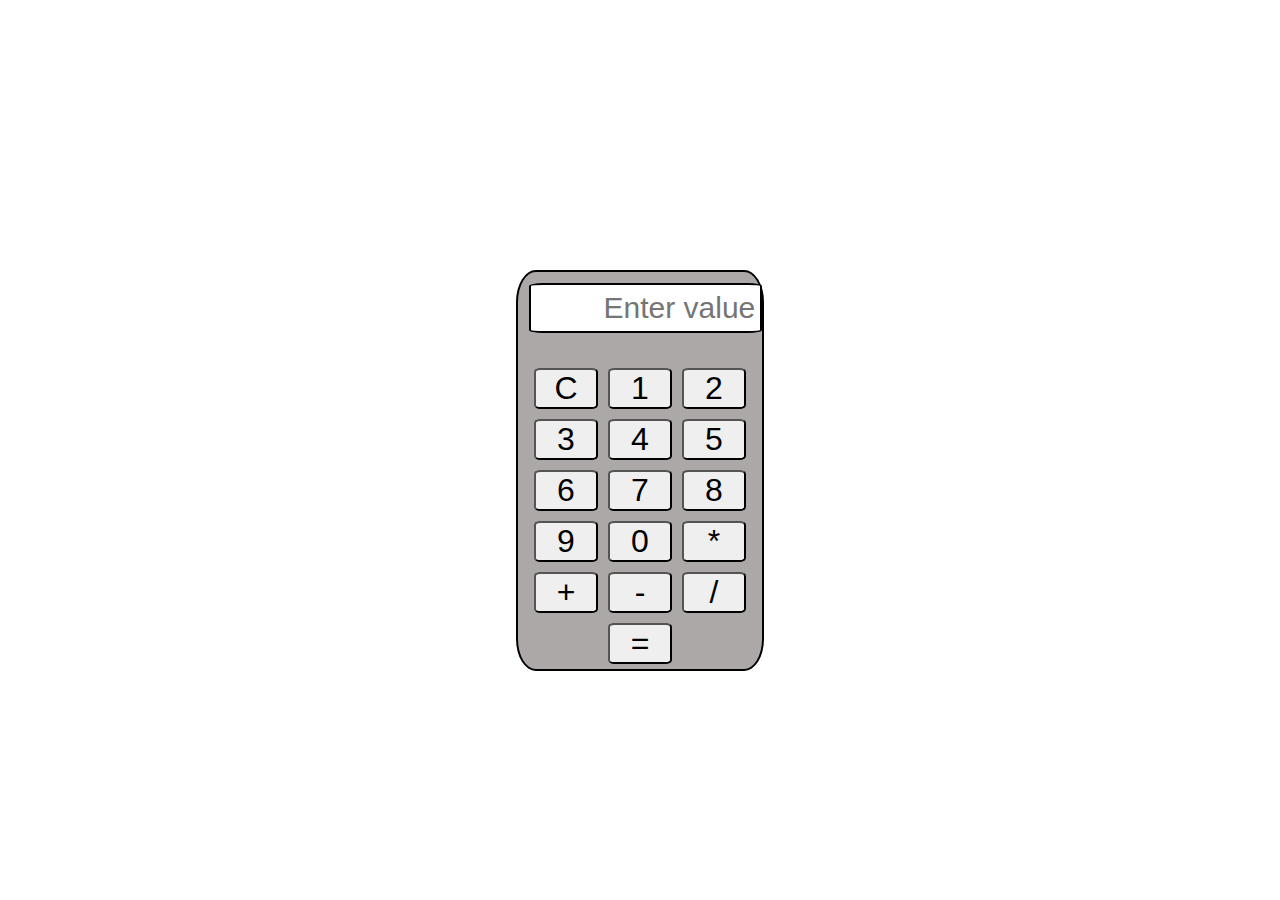
<file: index.html>
<!DOCTYPE html>
<html lang="en">

<head>
    <meta charset="UTF-8">
    <meta name="viewport" content="width=device-width, initial-scale=1.0">
    <link rel="stylesheet" href="index.css">
    <title>Calculator</title>
</head>

<body>
    <main class="obody">
        <input type="text" id="screen" placeholder="Enter value" readonly>

        <div class="down">

            <button class="btn" onclick="
            output  = '';
            screen.value = output;
            ">C</button>

            <button class="btn" onclick="
            output  += '1';
            screen.value = output;
            ">1</button>

            <button class="btn" onclick="
            output  += '2' ;
            screen.value = output;
            ">2</button>

            <button class="btn" onclick="
            output  += '3' ;
            screen.value = output;
            ">3</button>

            <button class="btn" onclick="
            output  += '4' ;
            screen.value = output;
            ">4</button>

            <button class="btn" onclick="
            output  += '5' ;
           screen.value = output;
            ">5</button>

            <button class="btn" onclick="
            output  += '6' ;
           screen.value = output;
            ">6</button>

            <button class="btn" onclick="
            output  += '7' ;
           screen.value = output;
            ">7</button>

            <button class="btn" onclick="
            output  += '8' ;
           screen.value = output;
            ">8</button>

            <button class="btn" onclick="
            output  += '9' ;
           screen.value = output;
            ">9</button>

            <button class="btn" onclick="
            output  += '0' ;
           screen.value = output;
            ">0</button>

            <button class="btn" onclick="
            output  += '*' ;
           screen.value = output;
            ">*</button>

            <button class="btn" onclick="
            output  += '+' ;
           screen.value = output;
            ">+</button>

            <button class="btn"onclick="
            output  += '-' ;
           screen.value = output;
            ">-</button>

            <button class="btn" onclick="
            output  += '/' ;
           screen.value = output;
            ">/</button>

            <button class="btn" onclick="
            output  = eval(output) ;
           screen.value = output;
            ">=</button>
        </div>
    </main>

    <script src="script.js">

    </script>
</body>

</html>
</file>
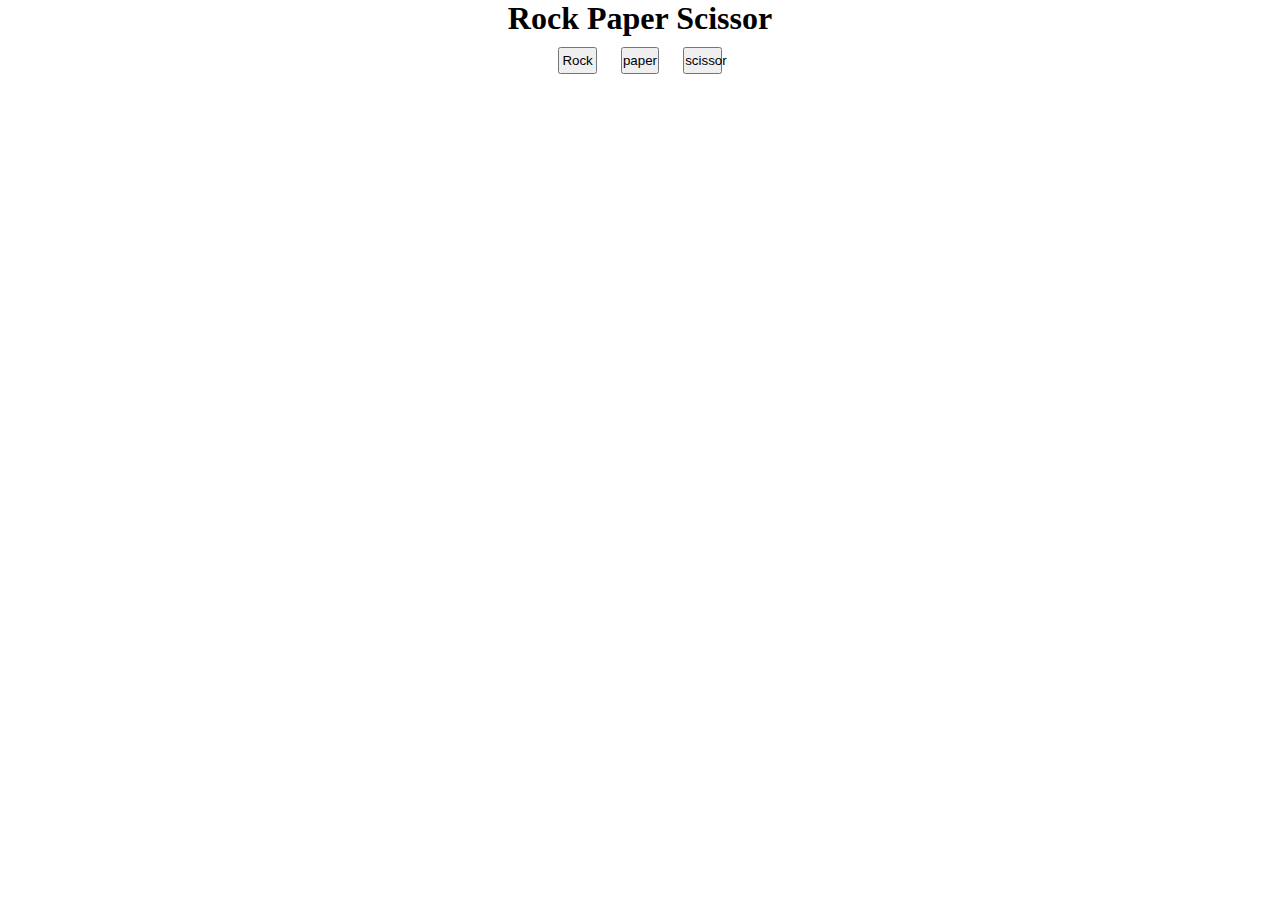
<file: SPS Game/index.html>
<!DOCTYPE html>
<html lang="en">
<head>
    <meta charset="UTF-8">
    <meta name="viewport" content="width=device-width, initial-scale=1.0">
    <title>Rock Paper scisson</title>
    <link rel="stylesheet" href="index.css">
</head>
<body>
    <h1>Rock Paper Scissor</h1>

    <button class="btn" onclick="

    let userChoice ='Rock';
    let computerChoice = '';

    let ran = Math.round(Math.random()*2);
    if(ran==0){
        computerChoice = 'Rock';
        alert(`your choice ${userChoice} --> computer Choice ${computerChoice}---> TIE`);
    }
    else if(ran==1){
        computerChoice= 'scissor';
        alert(`your choice ${userChoice} --> computer Choice ${computerChoice}---> You win`);
    }
    else{
        computerChoice ='paper';
        alert(`your choice ${userChoice} --> computer Choice ${computerChoice}---> you loose`);
    }
    
    ">Rock</button>




    <button class="btn" onclick="

     userChoice ='paper';
     computerChoice = '';

     ran = Math.round(Math.random()*2);
    if(ran==0){
        computerChoice = 'Rock';
        alert(`your choice ${userChoice} --> computer Choice ${computerChoice}---> you win`);
    }
    else if(ran==1){
        computerChoice= 'scissor';
        alert(`your choice ${userChoice} --> computer Choice ${computerChoice}---> You loose`);
    }
    else{
        computerChoice ='paper';
        alert(`your choice ${userChoice} --> computer Choice ${computerChoice}---> TIE`);
    }
    
    ">paper</button>





    <button class="btn" onclick="

    userChoice ='scissor';
    computerChoice = '';

    ran = Math.round(Math.random()*2);
   if(ran==0){
       computerChoice = 'Rock';
       alert(`your choice ${userChoice} --> computer Choice ${computerChoice}---> you loose`);
   }
   else if(ran==1){
       computerChoice= 'scissor';
       alert(`your choice ${userChoice} --> computer Choice ${computerChoice}---> TIE`);
   }
   else{
       computerChoice ='paper';
       alert(`your choice ${userChoice} --> computer Choice ${computerChoice}---> YOu Won`);
   }
   
   ">scissor</button>
</body>
</html>
</file>
<file: index.css>
*{
    padding: 0;
    margin: 0;

}
body{
    display: flex;
    align-items: center;
    justify-content: center;
    align-content: center;

}
.obody{
    border: 2px solid black;
    width: 19vw;
    height: auto;
    position: absolute;
    /* left: 50%; */
    top: 30%;
    border-radius: 8%;
    background-color: rgb(172, 168, 167);
}
#screen{
    margin-top: 11px;
    margin-left: 11px;
    padding: 5px;
    height: 4vh;
    width: 90%;
    border: 2px solid black;
    border-radius: 6%;
    text-align: right;
    font-size: 30px;
}
.btn{
    font-size: 2rem;
    width: 5vw;
    border-radius: 10%;
    margin: 5px;
    text-align: center;
}
.down{
    margin-top: 30px;
    display: flex;
    flex-wrap: wrap;
    align-items: center;
    justify-content: center;
    align-content: center;
}
</file>
<file: SPS Game/index.css>
*{
    margin: 0;
    padding: 0;
}

body{
    text-align: center;
}

.btn{
    margin: 10px;
    height: 3vh;
    width: 3vw;
}
</file>
